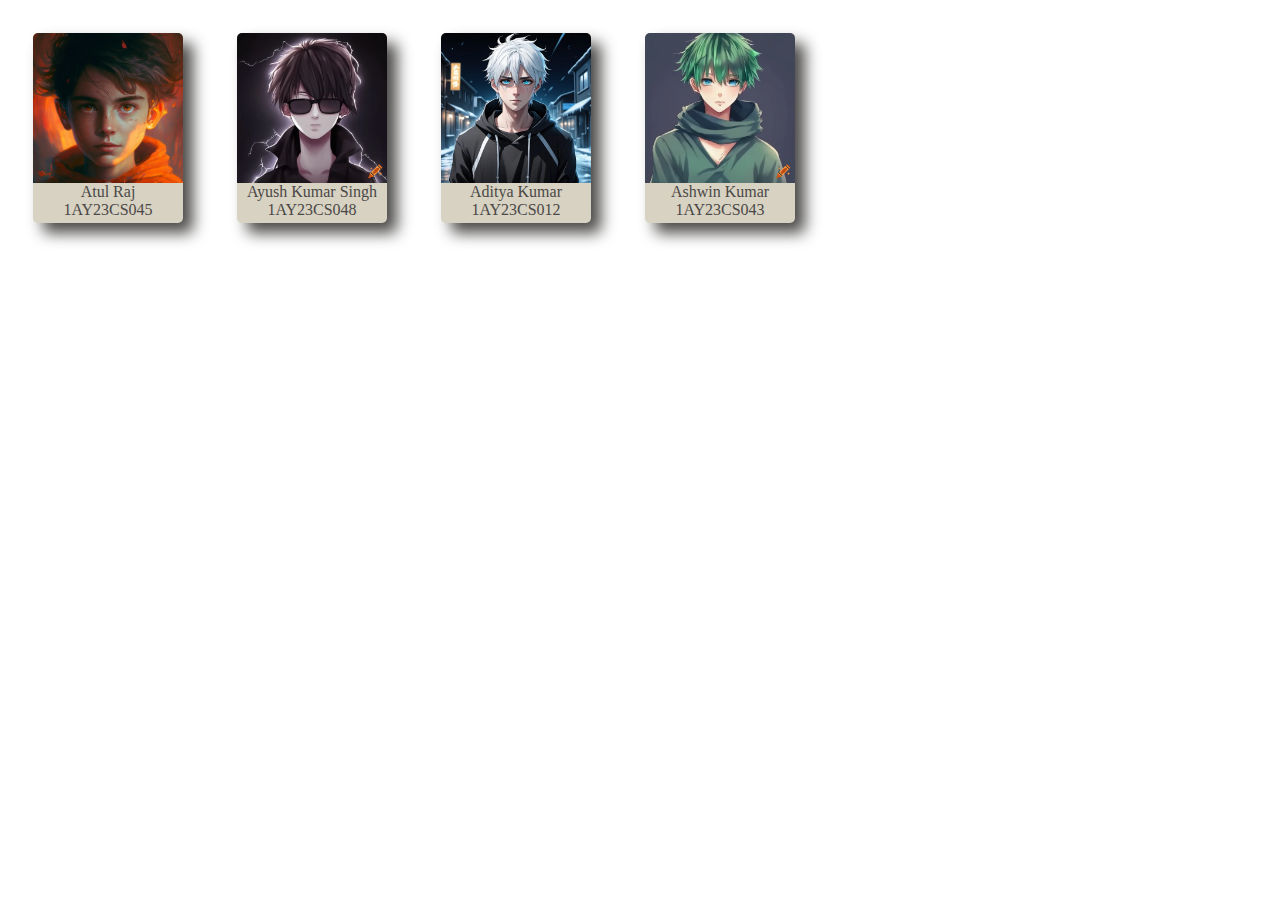
<file: card.html>
<!DOCTYPE html>
<html lang="en">
<head>
    <meta charset="UTF-8">
    <meta name="viewport" content="width=device-width, initial-scale=1.0">
    <title>card</title>
    <link rel="stylesheet" href="card.css">
</head>
<body>
    <div class="a">
        <div class="img"></div>
        <div class="info">Atul Raj</div>
        <div class="info">1AY23CS045</div>
    </div>
    <div class="b">
        <div class="img1"></div>
        <div class="info">Ayush Kumar Singh</div>
        <div class="info">1AY23CS048</div>
    </div>
    <div class="c">
        <div class="img2"></div>
        <div class="info">Aditya Kumar</div>
        <div class="info">1AY23CS012</div>
    </div>
    <div class="d">
        <div class="img3"></div>
        <div class="info">Ashwin Kumar</div>
        <div class="info">1AY23CS043</div>
    </div>
</body>
</html>
</file>
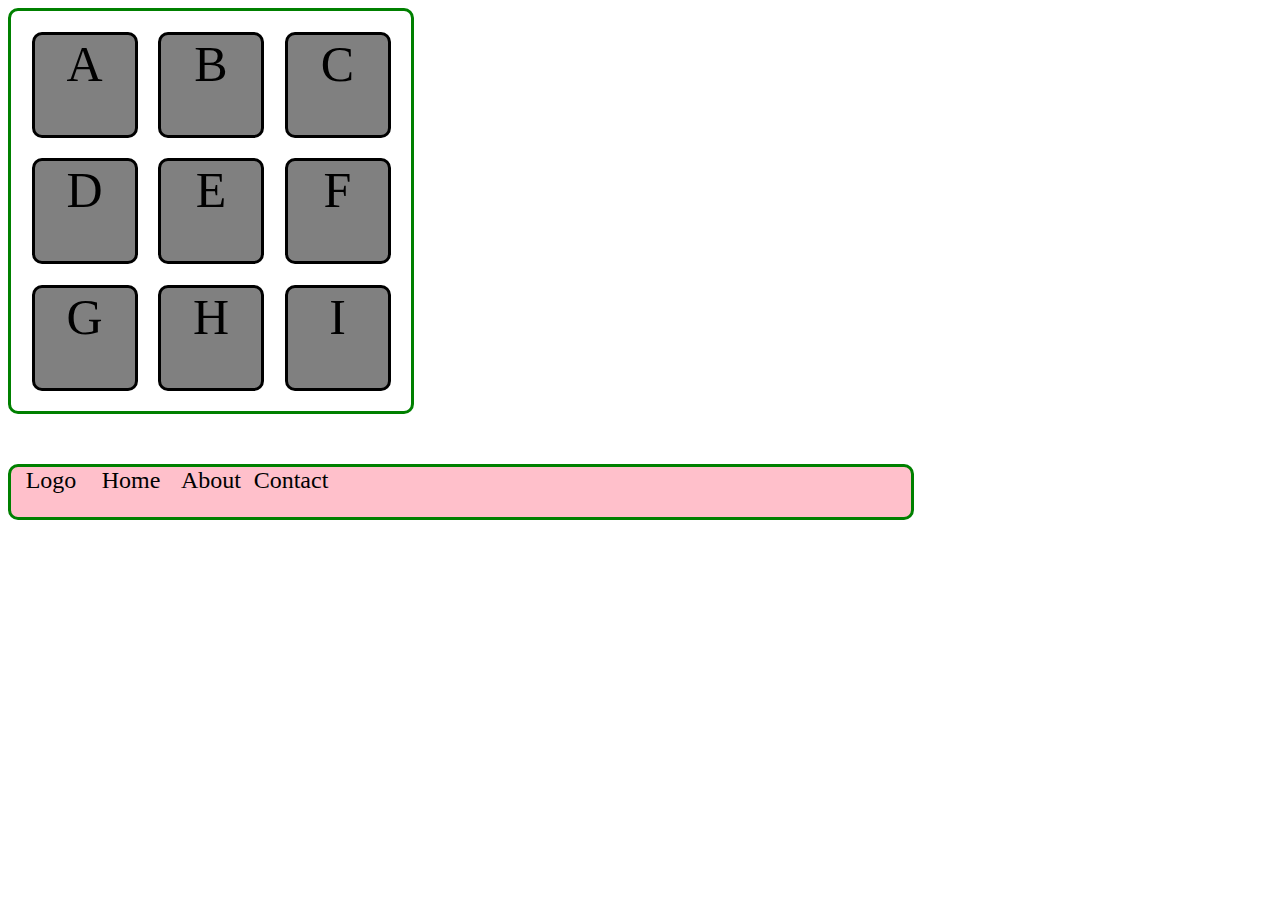
<file: flexbox.html>
<!DOCTYPE html>
<html lang="en">
<head>
    <meta charset="UTF-8">
    <meta name="viewport" content="width=device-width, initial-scale=1.0">
    <title>Flex Box</title>
    <link rel="stylesheet" href="flexbox.css">
</head>
<body>
    <div class="container">
        <div class="items">A</div>
        <div class="items">B</div>
        <div class="items">C</div>
        <div class="items">D</div>
        <div class="items">E</div>
        <div class="items">F</div>
        <div class="items">G</div>
        <div class="items">H</div>
        <div class="items">I</div>
    </div>
    <div class="container1">
        <div class="item">Logo</div>
        <div class="item">Home</div>
        <div class="item">About</div>
        <div class="item">Contact</div>
    </div>
</body>
</html>
</file>
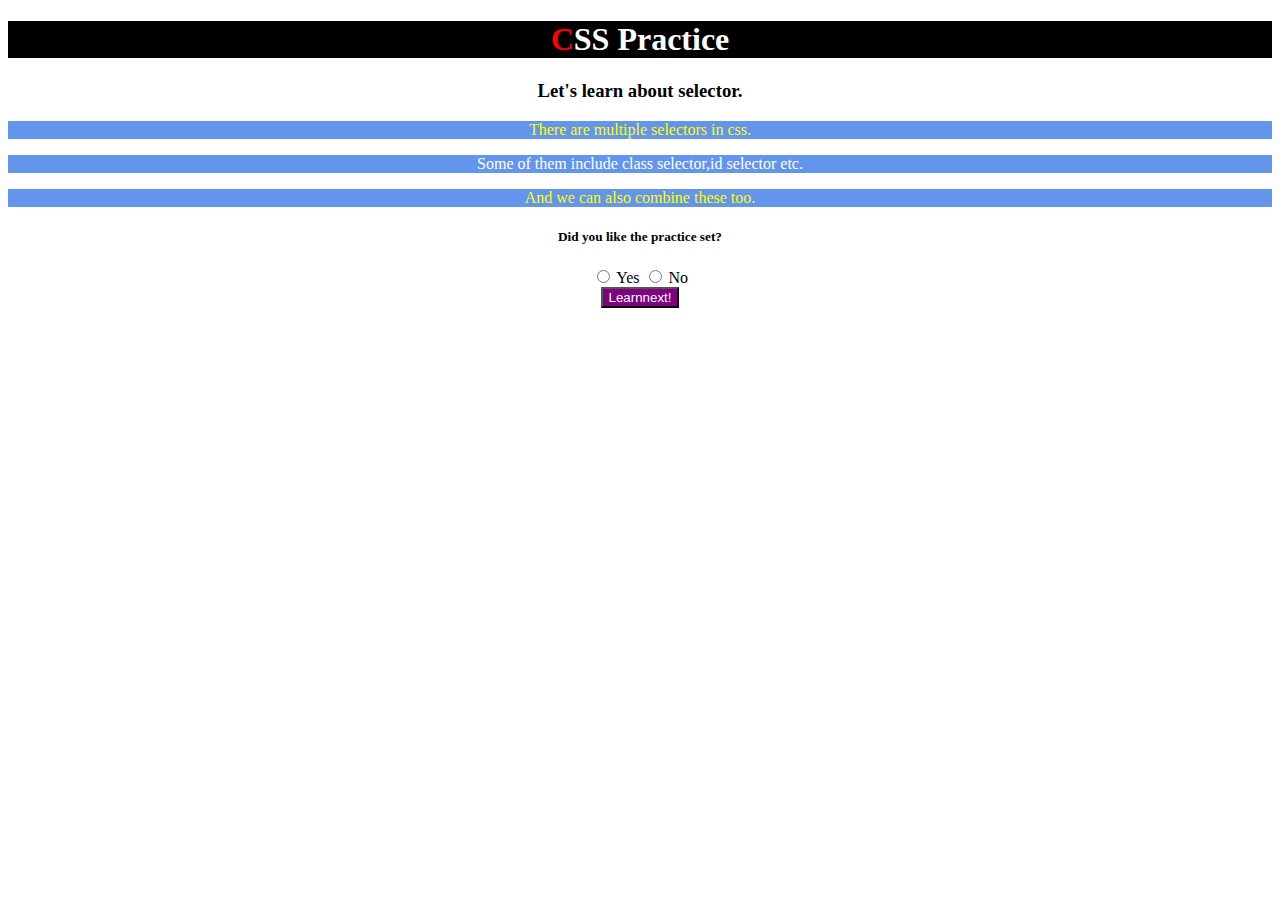
<file: index1.html>
<!DOCTYPEhtml>
    <htmllang="en">

        <head>
            <metacharset="UTF-8" /><metahttp-equiv="X-UA-Compatible"content="IE=edge" /><metaname="viewport"content="width=device-width,initial-scale=1.0" />
            <title>CSSAssignment</title>
            <link rel="stylesheet" href="style1.css">
        </head>

        <body>
            <h1 id="mainTopic">CSS Practice</h1>
            <h3>Let's learn about selector.</h3><!--Paragraph1-->
            <p>There are multiple selectors in css.</p><!--Paragraph2-->
            <p>Some of them include class selector,id selector etc.</p><!--Paragraph3-->
            <p>And we can also combine these too.</p>
            <div>
            <h5>Did you like the practice set?</h5>
            <input type="radio" id="yes" name="opinion" />
            <label for="yes">Yes</label>
            <input type="radio" id="no" name="opinion" />
            <label for="no">No</label>
            <br />
            <button>Learnnext!</button>
            </div>
        </body>

    </html>
</file>
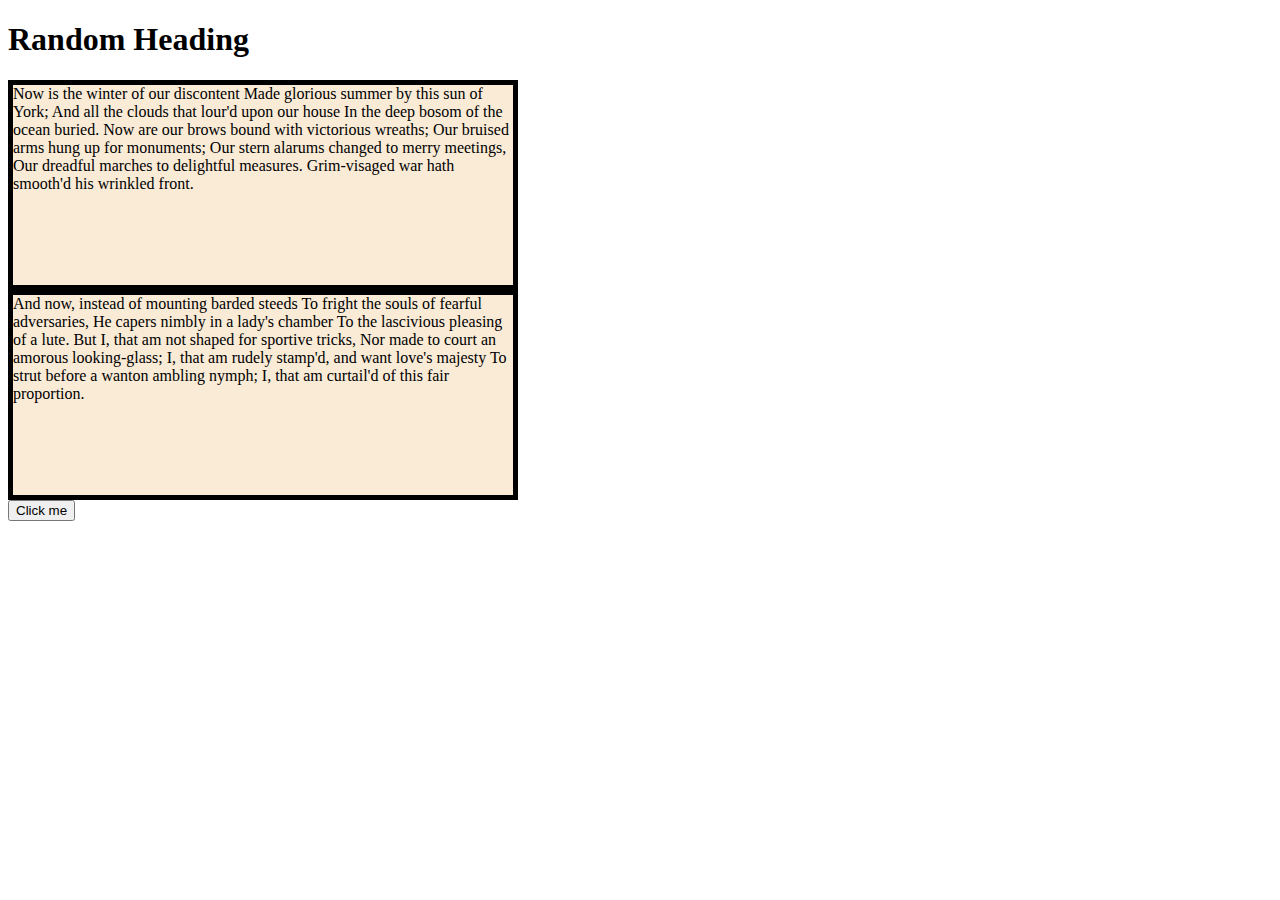
<file: index2.html>
<!DOCTYPE html>
<html lang="en">
  <head>
    <meta charset="UTF-8" />
    <meta http-equiv="X-UA-Compatible" content="IE=edge" />
    <meta name="viewport" content="width=device-width, initial-scale=1.0" />
    <title>CSS</title>
    <link rel="stylesheet" href="style2.css" />
  </head>
  <body>
    <h1>Random Heading</h1>
    <div>
      Now is the winter of our discontent Made glorious summer by this sun of
      York; And all the clouds that lour'd upon our house In the deep bosom of
      the ocean buried. Now are our brows bound with victorious wreaths; Our
      bruised arms hung up for monuments; Our stern alarums changed to merry
      meetings, Our dreadful marches to delightful measures. Grim-visaged war
      hath smooth'd his wrinkled front.
    </div>
    <div>
      And now, instead of mounting barded steeds To fright the souls of fearful
      adversaries, He capers nimbly in a lady's chamber To the lascivious
      pleasing of a lute. But I, that am not shaped for sportive tricks, Nor
      made to court an amorous looking-glass; I, that am rudely stamp'd, and
      want love's majesty To strut before a wanton ambling nymph; I, that am
      curtail'd of this fair proportion.
    </div>
    <button>Click me</button>
  </body>
</html>
</file>
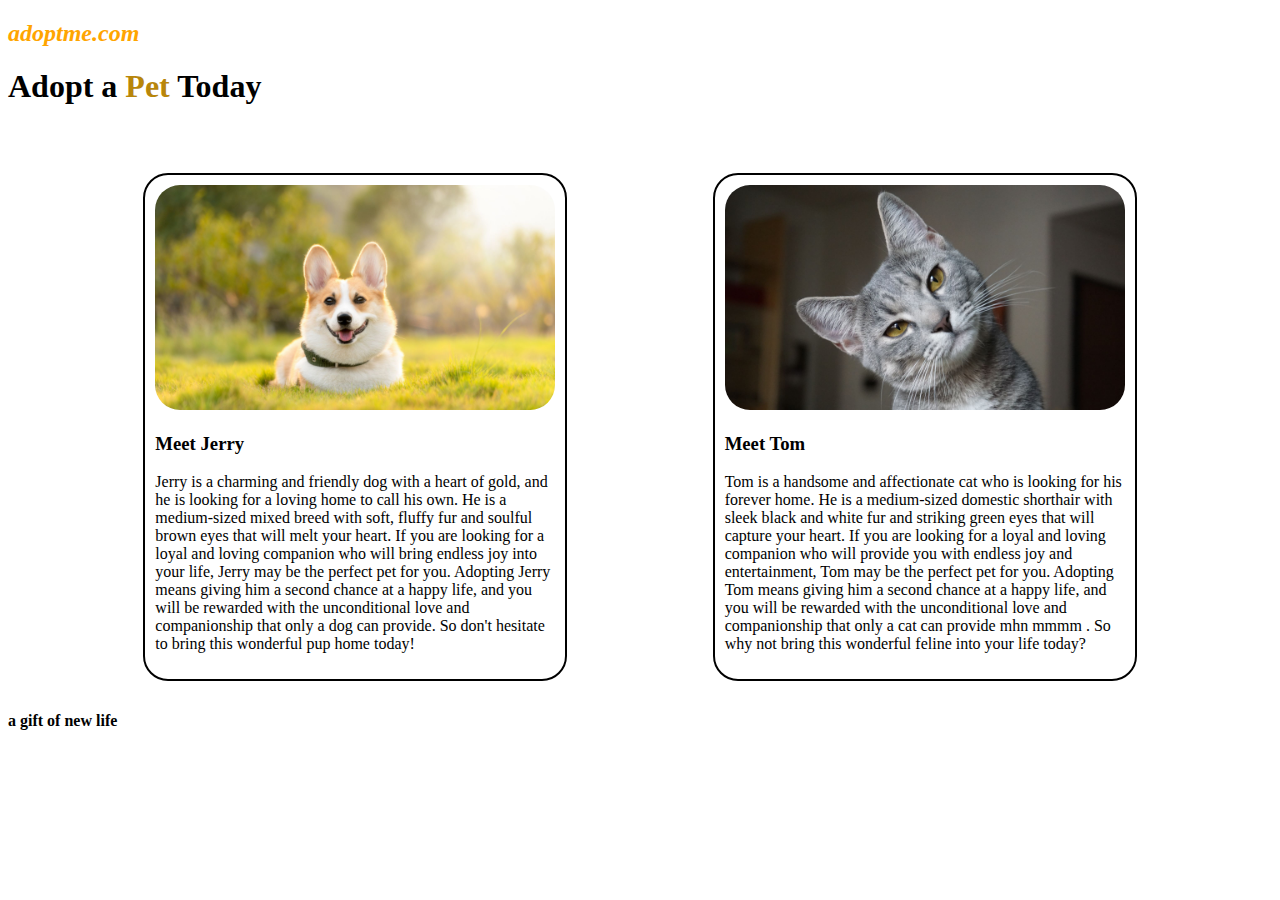
<file: miniproject1.html>
<!DOCTYPE html>
<html lang="en">
  <head>
    <meta charset="UTF-8" />
    <meta http-equiv="X-UA-Compatible" content="IE=edge" />
    <meta name="viewport" content="width=device-width, initial-scale=1.0" />
    <title>CSS</title>
    <link rel="stylesheet" href="miniproject1.css" />
  </head>
  <body>
    <h2><i>adoptme.com</i></h2>
    <h1>Adopt a <span>Pet</span> Today</h1>
    <br /><br />
    <div id="pets">
      <div class="card">
        <img src="dog.jpg" alt="jerry" />
        <h3>Meet Jerry</h3>
        <p>
          Jerry is a charming and friendly dog with a heart of gold, and he is
          looking for a loving home to call his own. He is a medium-sized mixed
          breed with soft, fluffy fur and soulful brown eyes that will melt your
          heart. If you are looking for a loyal and loving companion who will
          bring endless joy into your life, Jerry may be the perfect pet for
          you. Adopting Jerry means giving him a second chance at a happy life,
          and you will be rewarded with the unconditional love and companionship
          that only a dog can provide. So don't hesitate to bring this wonderful
          pup home today!
        </p>
      </div>
      <div class="card">
        <img src="cat.jpg" alt="tom" />
        <h3>Meet Tom</h3>
        <p>
          Tom is a handsome and affectionate cat who is looking for his forever
          home. He is a medium-sized domestic shorthair with sleek black and
          white fur and striking green eyes that will capture your heart. If you
          are looking for a loyal and loving companion who will provide you with
          endless joy and entertainment, Tom may be the perfect pet for you.
          Adopting Tom means giving him a second chance at a happy life, and you
          will be rewarded with the unconditional love and companionship that
          only a cat can provide mhn mmmm . So why not bring this wonderful
          feline into your life today?
        </p>
      </div>
    </div>
    <h4>a gift of new life</h4>
  </body>
</html>
</file>
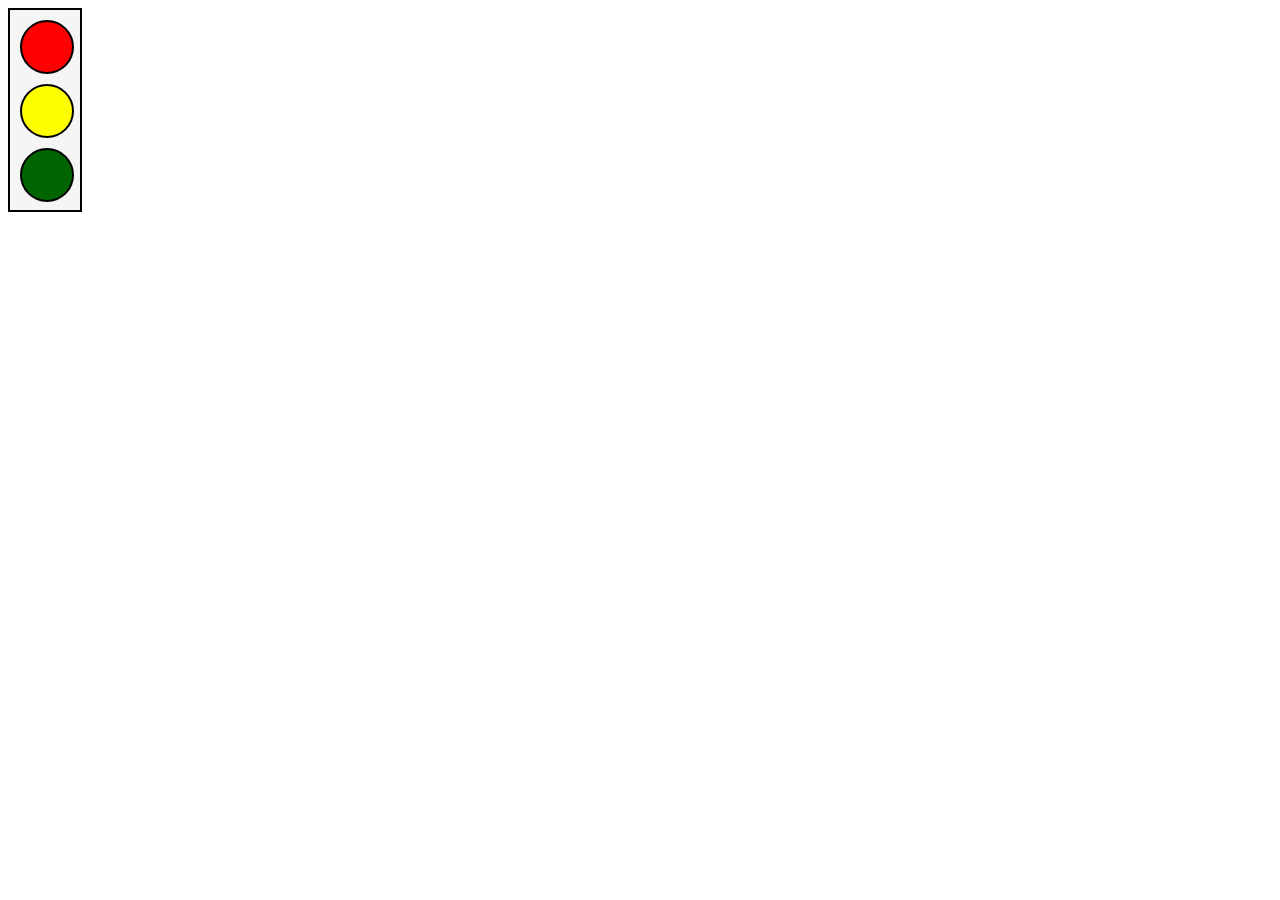
<file: pq1.html>
<!DOCTYPE html>
<html lang="en">
<head>
    <meta charset="UTF-8">
    <meta name="viewport" content="width=device-width, initial-scale=1.0">
    <title>traffic light</title>
    <link rel="stylesheet" href="pq1.css">
</head>
<body>
    <div id="outer">
        <div class="inner" id="red"></div>
        <div class="inner" id="yellow"></div>
        <div class="inner" id="green"></div>
    </div>
</body>
</html>
</file>
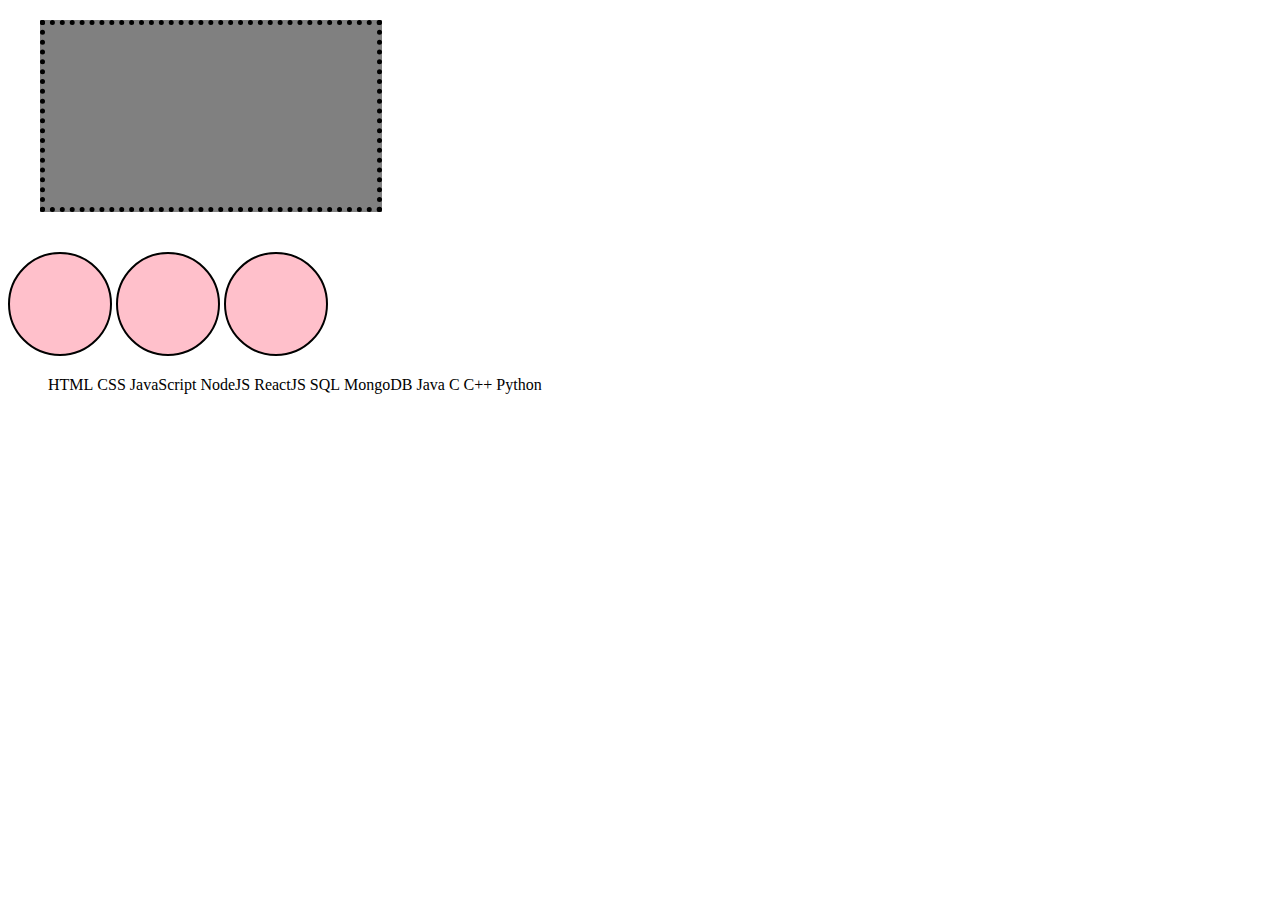
<file: pq2.html>
<!DOCTYPE html>
<html lang="en">
<head>
    <meta charset="UTF-8">
    <meta name="viewport" content="width=device-width, initial-scale=1.0">
    <title>pq2</title>
    <link rel="stylesheet" href="pq2.css">
</head>
<body>
    <div class="d"></div>
    <div class="a"></div>
    <div class="a"></div>
    <div class="a"></div>
    <div class="tech">
        <ul>
            <li>HTML</li>
            <li>CSS</li>
            <li>JavaScript</li>
            <li>NodeJS</li>
            <li>ReactJS</li>
            <li>SQL</li>
            <li>MongoDB</li>
            <li>Java</li>
            <li>C</li>
            <li>C++</li>
            <li>Python</li>
        </ul>
    </div>
</body>
</html>
</file>
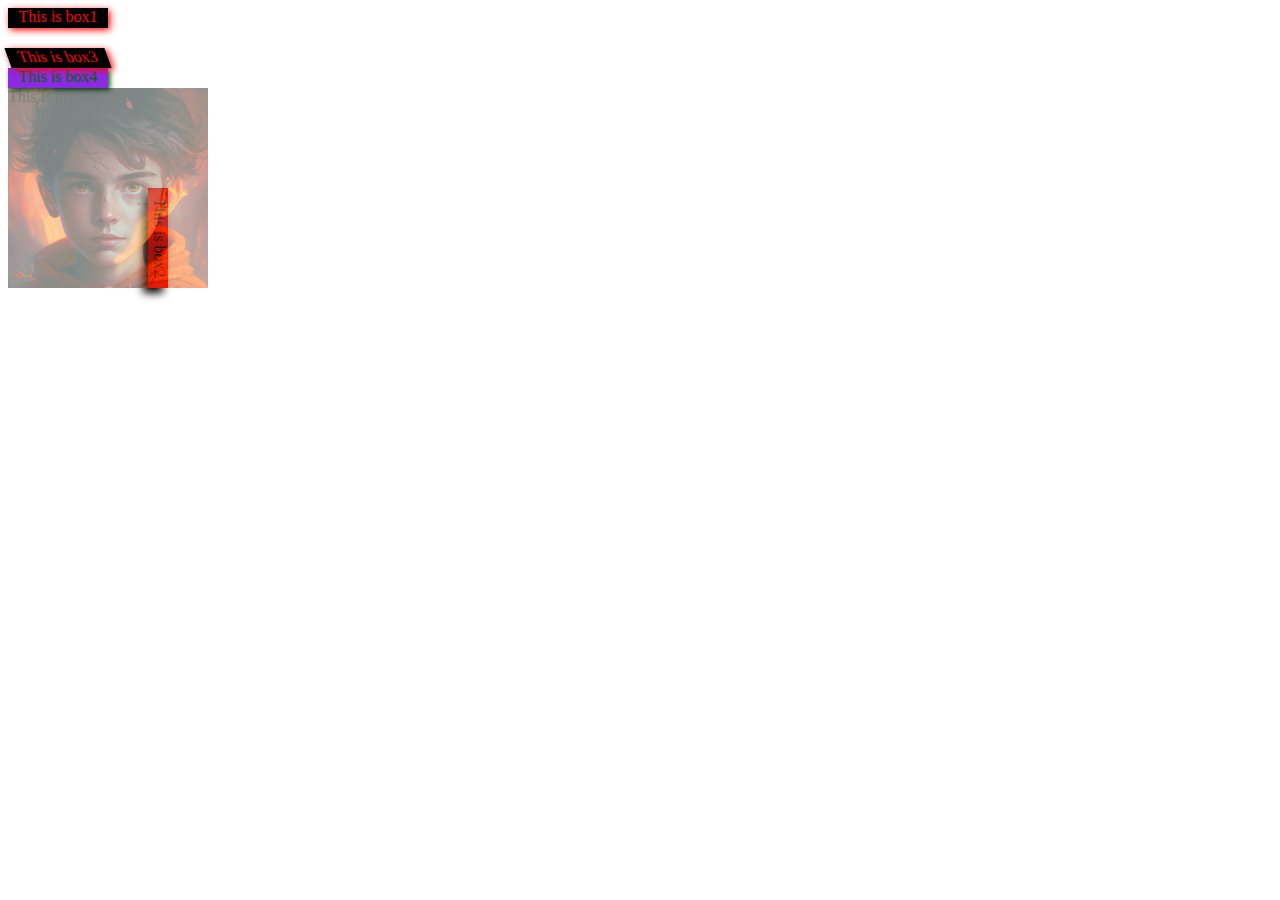
<file: pq3.html>
<!DOCTYPE html>
<html lang="en">
  <head>
    <meta charset="UTF-8" />
    <meta http-equiv="X-UA-Compatible" content="IE=edge" />
    <meta name="viewport" content="width=device-width, initial-scale=1.0" />
    <title>pq3</title>
    <link rel="stylesheet" href="pq3.css" />
  </head>
  <body>
    <div id="box1">This is box1</div>
    <div id="box2">This is box2</div>
    <div id="box3">This is box3</div>
    <div id="box4">This is box4</div>
    <div id="myPic">This is my Pic</div>
  </body>
</html>
</file>
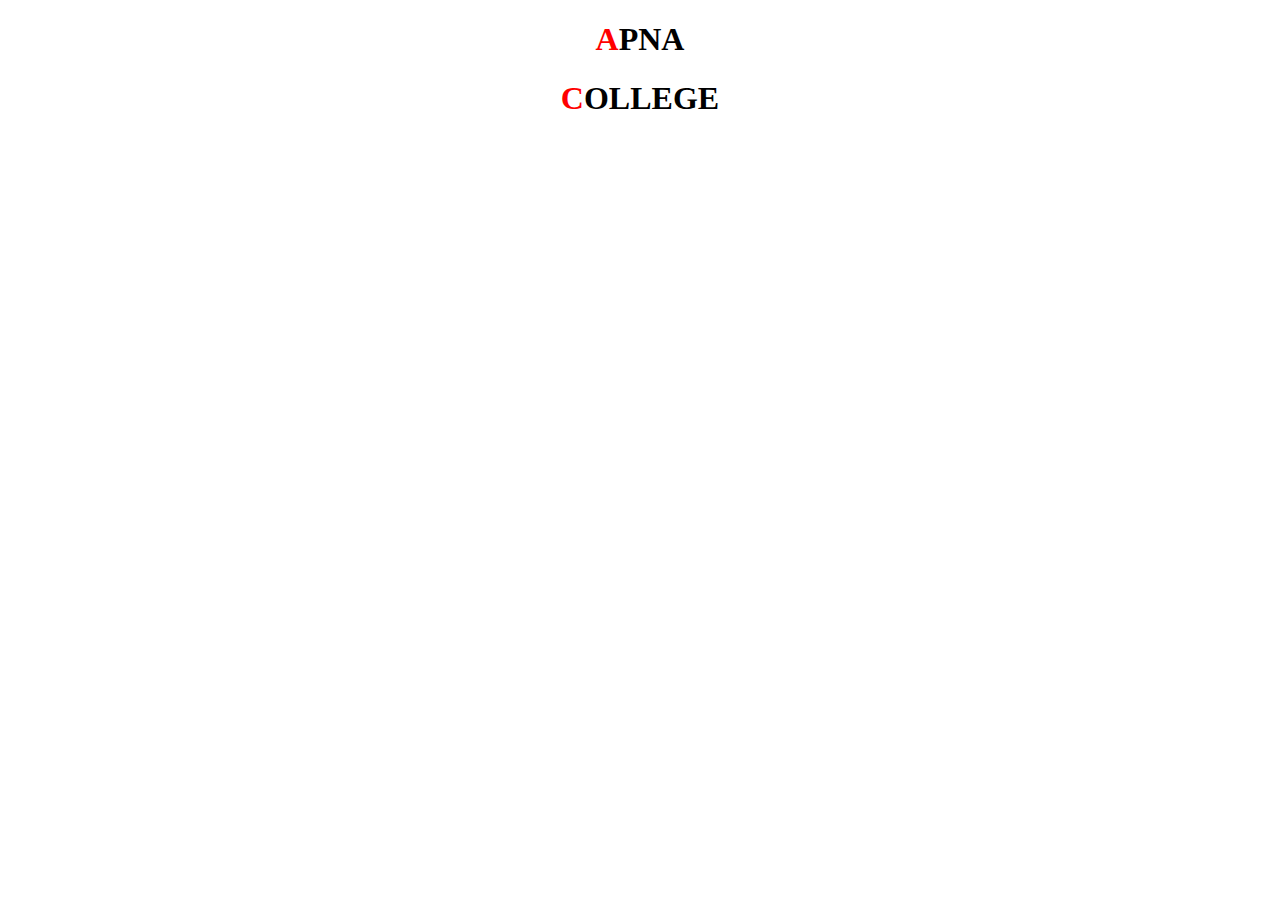
<file: PracticeQs.html>
<!DOCTYPE html>
<html lang="en">
<head>
  <meta charset="UTF-8">
  <meta name="viewport" content="width=device-width, initial-scale=1.0">
  <title>DESIGN</title>
  <link rel="stylesheet" href="style1.css">
</head>
<body>
  <div><h1>APNA</h1></div>
  <h1>COLLEGE</h1>
</body>
</html>
</file>
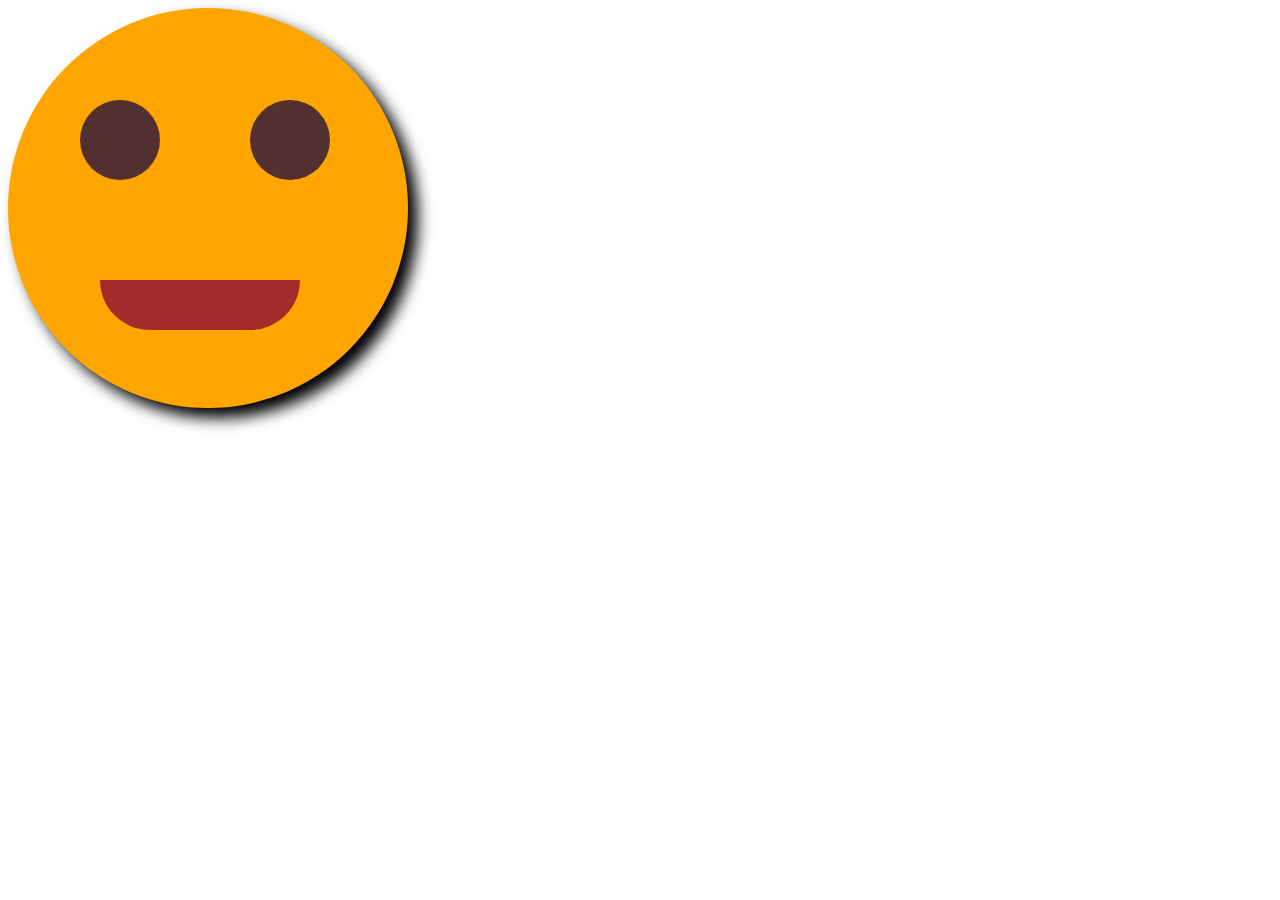
<file: smilyface.html>
<!DOCTYPE html>
<html lang="en">
<head>
    <meta charset="UTF-8">
    <meta name="viewport" content="width=device-width, initial-scale=1.0">
    <title>Smily Face</title>
    <link rel="stylesheet" href="smilyface.css">
</head>
<body>
    <div id="outer">
            <div id="mouth"></div>
            <div class="lefteye"></div>
            <div class="righteye"></div>
    </div>
</body>
</html>
</file>
<file: card.css>
.a{
    height: 190px;
    width: 150px;
    background-color: #D8D2C2;
    border-radius: 5px;
    box-shadow: 10px 10px 15px #4A4947;
    text-align: center;
    color: #4A4947;
    margin: 25px 0 0 25px;
    display: inline-block;
    margin-right: 25px;
}
.img{
    height: 150px;
    width: 150px;
    background-image: url("boy.webp");
    background-size: contain;
    border-radius: 5px 5px 0 0;
}
.a:hover{
    transform: scale(1.2);
    transition: ease-in-out 1s;
    background-color: rgb(49, 34, 34);
    border-radius: 5px;
    box-shadow: 20px 20px 30px orangered;
    text-align: center;
    color: orangered;
}
.b{
    height: 190px;
    width: 150px;
    background-color: #D8D2C2;
    border-radius: 5px;
    box-shadow: 10px 10px 15px #4A4947;
    text-align: center;
    color: #4A4947;
    margin: 25px 0 0 25px;
    display: inline-block;
    margin-right: 25px;
}
.img1{
    height: 150px;
    width: 150px;
    background-image: url("boy1.webp");
    background-size: contain;
    border-radius: 5px 5px 0 0;
}
.b:hover{
    transform: scale(1.2);
    transition: ease-in-out 1s;
    background-color: rgb(229, 229, 229);
    border-radius: 5px;
    box-shadow: 20px 20px 30px rgb(35, 29, 29);
    text-align: center;
    color: rgb(35, 29, 29);
}
.c{
    height: 190px;
    width: 150px;
    background-color: #D8D2C2;
    border-radius: 5px;
    box-shadow: 10px 10px 15px #4A4947;
    text-align: center;
    color: #4A4947;
    margin: 25px 0 0 25px;
    display: inline-block;
    margin-right: 25px;
}
.img2{
    height: 150px;
    width: 150px;
    background-image: url("boy2.webp");
    background-size: contain;
    border-radius: 5px 5px 0 0;
}
.c:hover{
    transform: scale(1.2);
    transition: ease-in-out 1s;
    background-color:rgb(70, 70, 70) ;
    border-radius: 5px;
    box-shadow: 20px 20px 30px aqua;
    text-align: center;
    color: aqua;
}
.d{
    height: 190px;
    width: 150px;
    background-color: #D8D2C2;
    border-radius: 5px;
    box-shadow: 10px 10px 15px #4A4947;
    text-align: center;
    color: #4A4947;
    margin: 25px 0 0 25px;
    display: inline-block;
    margin-right: 25px;
}
.img3{
    height: 150px;
    width: 150px;
    background-image: url("boy4.webp");
    background-size: contain;
    border-radius: 5px 5px 0 0;
}
.d:hover{
    transform: scale(1.2);
    transition: ease-in-out 1s;
    background-color:rgb(134, 131, 131) ;
    border-radius: 5px;
    box-shadow: 20px 20px 30px darkgreen;
    text-align: center;
    color: darkgreen;
}
</file>
<file: flexbox.css>
.container{
    height: 400px;
    width: 400px;
    border: 3px solid green;
    border-radius: 10px;
    display: flex;
    flex-direction: row;
    flex-wrap: wrap;
    align-content: space-evenly;
    justify-content: space-evenly;
    align-items: center;
    margin-bottom: 50px;
}
.items{
    height: 100px;
    width: 100px;
    font-size: 50px;
    background-color: grey;
    color: black;
    border: 3px solid black;
    border-radius: 10px;
    text-align: center;
}
.container1{
    height: 50px;
    width: 900px;
    border: 3px solid green;
    background-color: pink;
    border-radius: 10px;
    display: flex;
    justify-content: flex-start;
    align-items: center;
}
.item{
    height: 50px;
    width: 80px;
    font-size: 24px;
    text-align: center;
}
</file>
<file: style1.css>
#mainTopic{
    color: white;
    background-color: black;
}
*{
    text-align: center;
}
h1,h2,h3{
    font-family: Georgia;
}
p{
    background-color: cornflowerblue;
    color: white;
}
div button{
    background-color: purple;
    color: azure;
}
div button:hover{
    background-color: yellow;
    color: blue;
}
p:nth-of-type(2n+1){
        color: yellow;
}
h1::first-letter{
    color: red;
}
#yes:checked+label{
    color:red;
}
#yes:checked+label{
    color: darkgreen;
}
</file>
<file: style2.css>
div{
    height: 200px;
    width: 500px;
    background-color: antiquewhite;
    border-width: 5px;
    border-style: solid;
}
</file>
<file: miniproject1.css>
span{
    color: darkgoldenrod;
}
h2{
    color: orange;
}
.card{
    width: 400px;
    border: 2px solid black;
    border-radius: 25px;
    padding: 10px;
    margin: 10px;
}
img{
    width: 100%;
    border-radius: 25px;
}
#pets{
    display: flex;
    justify-content: space-evenly;
}
@media (max-width:400px) {
    #pets{
        flex-wrap: wrap;
    }
}
</file>
<file: pq1.css>
#outer{
    height: 200px;
    width: 70px;
    border: 2px  solid black;
    background-color: whitesmoke;
}
.inner{
    height: 50px;
    width: 50px;
    border: 2px solid black;
    margin: 10px;
    border-radius: 50%;
}
/* div:nth-of-type(1){
    background-color: darkgreen;
}
div:nth-of-type(2){
    background-color: yellow;
}
div:nth-of-type(3){
    background-color: darkgreen;
} */
#red{
    background-color: red;
}
#yellow{
    background-color: yellow;
}
#green{
    background-color: darkgreen;
}
</file>
<file: pq2.css>
.d{
    height: 150px;
    width: 300px;
    background-color: grey;
    border: 5px dotted black;
    margin-top: 20px;
    margin-right: 1em;
    margin-bottom: 40px;
    margin-left: 2em;
    padding: 1em;
}
.a{
    height: 100px;
    width: 100px;
    background-color: pink;
    border: 2px solid black;
    border-radius: 50%;
    display: inline-block;
}
.tech li{
    display: inline-block;
}
</file>
<file: pq3.css>
#box1{
    height: 20px;
    width: 100px;
    background-color: black;
    color: red;
    text-align: center;
    box-shadow: 2px 2px 7px red;
}
#box1:hover{
    transition: ease-in 2s;
    transition-delay: 0.5s;
    width: 150px;
    box-shadow: 5px 5px 12px red;
}
#box2{
    height:20px;
    width: 100px;
    transform: translate(100px,200px) rotate(90deg);
    background-color: red;
    box-shadow: 5px 5px  8px black;
    text-align: center;
}
#box3{
    height: 20px;
    width: 100px;
    background-color: black;
    color:red;
    text-align: center;
    box-shadow: 2px 2px 7px red;
    transform: skew(20deg,0);
}
#box4{
    height: 20px;
    width: 100px;
    background-color:blueviolet;
    text-align: center;
    color: darkgreen;
    box-shadow: 2px 2px 5px darkgreen;
}
#myPic{
    height: 200px;
    width: 200px;
    background-image: url("boy.webp");
    opacity: 0.5;
    background-size: contain;
}
</file>
<file: smilyface.css>
#outer{
    height: 400px;
    width: 400px;
    background-color:orange;
    border-radius: 50%;
    box-shadow: 10px 10px 15px black;
}
#mouth{
    height: 50px;
    width: 200px;
    background-color: brown;
    position: absolute;
    left: 100px;
    top: 280px;
    border-radius: 0 0 50px 50px;
}
.lefteye{
    height: 80px;
    width: 80px;
    background-color: rgb(83, 48, 48);
    border-radius: 50%;
    position: absolute;
    left: 80px;
    top: 100px;
}
.righteye{
    height: 80px;
    width: 80px;
    background-color: rgb(83, 48, 48);
    border-radius: 50%;
    position: absolute;
    left: 250px;
    top: 100px;
}
#outer:hover{
    transition: ease-in-out 1s;
    background-color: black;
    box-shadow: 25px 25px 30px red;
    transition-delay: 100ms;
}
#mouth:hover{
    height: 30px;
    width: 200px;
    background-color: white;
    position: absolute;
    left: 100px;
    top: 280px;
    border-radius: 0 0 50px 50px;
    transition: ease-in-out 1s;
    transition-delay:100ms;
}
.lefteye:hover{
    height: 90px;
    width: 90px;
    background-color: white;
    border-radius: 50%;
    position: absolute;
    left: 80px;
    top: 100px;
    transition: ease-in-out 1s;
    transition-delay: 100ms;
}
.righteye:hover{
    height: 90px;
    width: 90px;
    background-color: white;
    border-radius: 50%;
    position: absolute;
    left: 240px;
    top: 100px;
    transition: ease-in-out 1s;
    transition-delay: 100ms;
}
</file>
